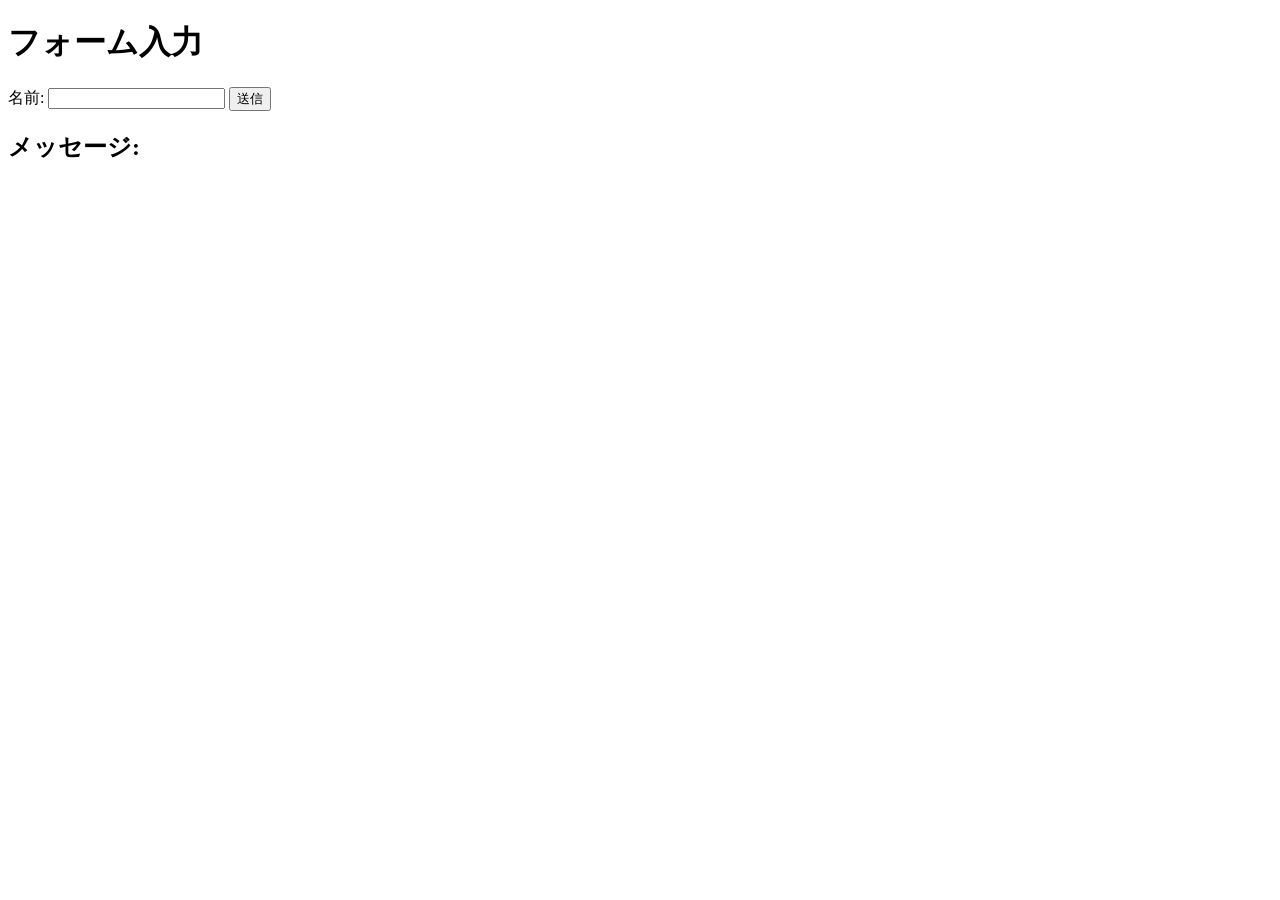
<file: src/main/resources/templates/hello.html>
<!DOCTYPE html>
  <html lang="ja">
    <head>
      <meta charset="UTF-8" />
      <meta name="viewport" content="width=device-width, initial-scale=1.0" />
      <title>Hello Page</title>
    </head>
    <body>
      <h1>フォーム入力</h1>
      <form action="/send" method="post">
        <label for="name">名前:</label>
        <input type="text" id="name" name="name" th:value="${form.name}" />
        <button type="submit">送信</button>
      </form>
      <h2>メッセージ:</h2>
      <p th:text="${message}"></p>
    </body>
  </html>
</file>
